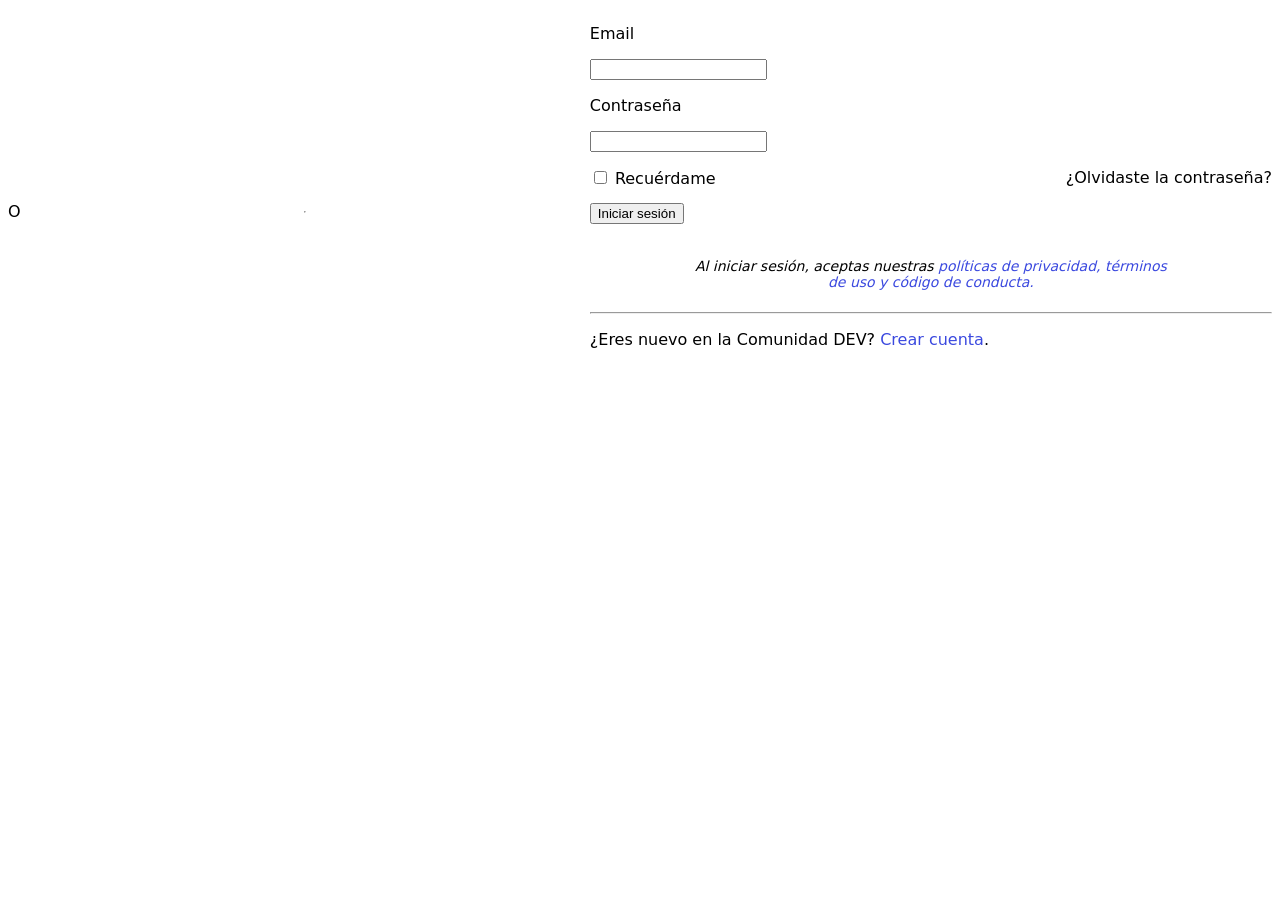
<file: DesafioFinal/HTML/login.html>
<!DOCTYPE html>
<html lang="en">
<head>
    <meta charset="UTF-8">
    <meta name="viewport" content="width=device-width, initial-scale=1.0">
    <title>Document</title>
    <link rel="stylesheet" href="../CSS/login.css">
</head>
<body>
    <!-- Sección de formulario de inicio de sesión -->
    <div class="lineas-centradas">O</div>
    <hr>
    <section class="formulario-login">
        <!-- Formulario de inicio de sesión -->
        <form action="https://dev-to-seven.vercel.app/index.html">
            <p>Email</p>
            <input type="email" id="email" class="login-email login-input">
            <p>Contraseña</p>
            <input type="password" id="pwd" class="contrasena-login login-input">
            <!-- Opciones de recordar usuario y enlace de recuperación de contraseña -->
            <div style="display: flex; align-items: center; justify-content: space-between;">
                <div>
                    <input type="checkbox" id="checkbox">
                    <label for="checkbox">Recuérdame</label>
                </div>
                <p>¿Olvidaste la contraseña?</p>
            </div>
            <!-- Botón de envío del formulario -->
            <input type="submit" value="Iniciar sesión" onclick="verificar-datos()" class="boton-formulario">
        </form>

        <!-- Mensaje y enlace a políticas de privacidad -->
        <div style="display: flex; align-items: center; justify-content: center; margin-top: 20px;">
            <p style="text-align: center; font-size: 14px; width: 70%">
                <i>
                    Al iniciar sesión, aceptas nuestras
                    <span style="color: #3b49df">
                        políticas de privacidad, términos de uso y código de conducta.</span></i>
            </p>
        </div>

        <!-- Línea divisoria -->
        <div class="privacidad-terminos">
            <hr>
        </div>

        <!-- Enlace de registro para nuevos usuarios -->
        <div style="padding-bottom: 50px">
            <p>
                ¿Eres nuevo en la Comunidad DEV?
                <a href="https://dev-to-seven.vercel.app/views/registro.html" style="text-decoration: none; color: #3b49df">Crear cuenta</a>.
            </p>
        </div>
    </section>
</body>
</html>
</file>
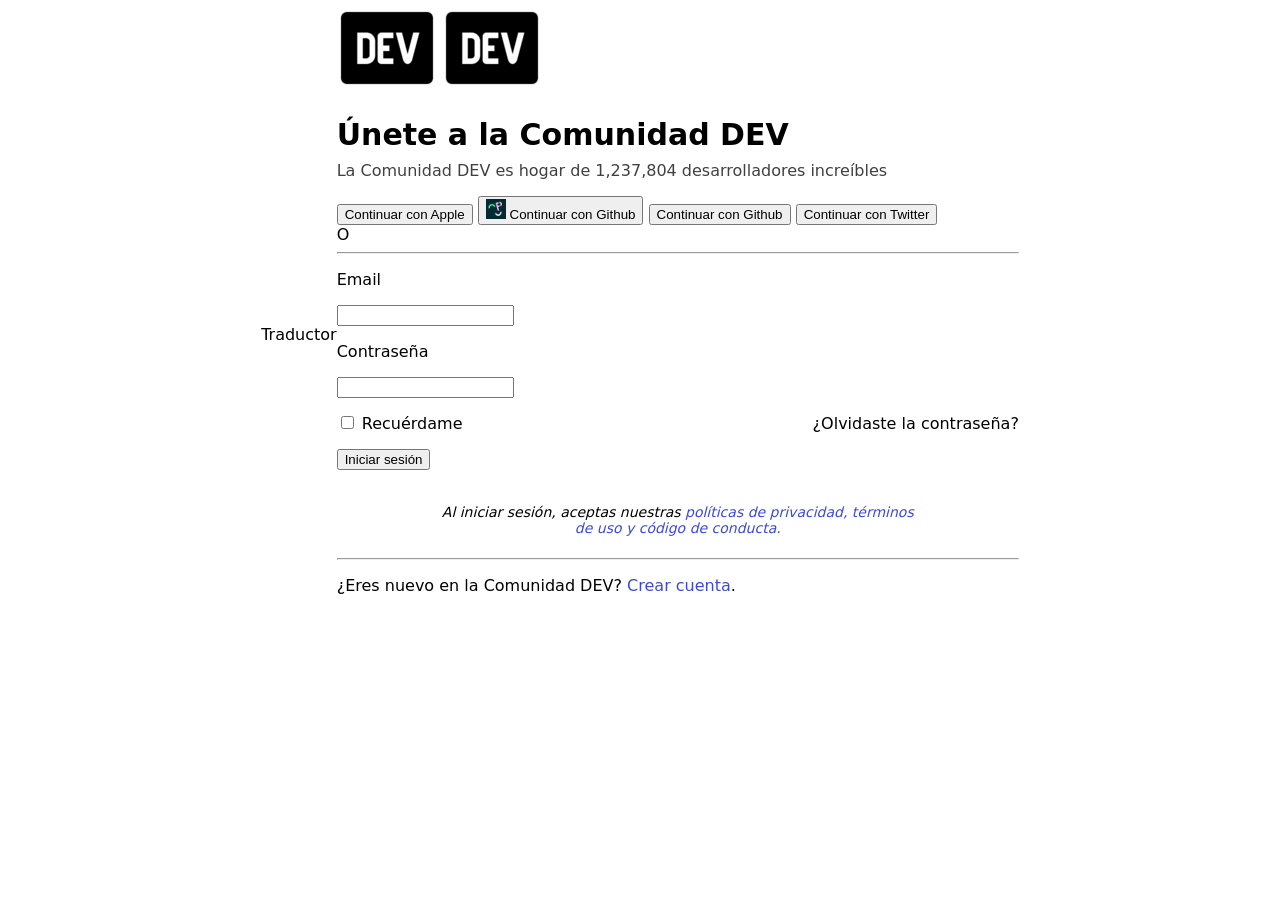
<file: DesafioFinal/IMAGENES/dev.html>
<!DOCTYPE html>
<html lang="es">
<head>
    <!-- Configuración básica del documento -->
    <meta charset="UTF-8">
    <meta name="viewport" content="width=device-width, initial-scale=1.0">
    <!-- Enlace al archivo de estilos -->
    <link rel="stylesheet" href="./dev_files/login.css">
    <title>Bienvenido a DEV Community</title>
</head>
<body>
    <!-- Elemento para reproducción de audio -->
    <audio class="audio-para-habla" src=""></audio>
    
    <!-- Contenedor para el tooltip del traductor -->
    <div class="tooltip-traduccion-mtz oculto-traductor">
        <!-- Encabezado del tooltip -->
        <div class="encabezado">
            <div class="controles-encabezado">
                Traductor
            </div>
            <div class="controles-encabezado">
                <span class="soporte"></span>
            </div>
            <div class="controles-encabezado">
                <span class="configuraciones"></span>
            </div>
        </div>
        <!-- Contenido traducido -->
        <div class="texto-traducido">
            <div class="palabras"></div>
            <div class="oraciones"></div>
        </div>
    </div>

    <!-- Botón para activar el traductor -->
    <span class="boton-traduccion-mtz oculto-traductor" style="top: 257.390625px; left: 715.671875px;"></span>

    <!-- Sección principal del formulario de login -->
    <section class="cuerpo-login">
        <!-- Título e información introductoria -->
        <div class="titulo-login">
            <a href="https://dev-to-seven.vercel.app/index.html"><img src="./dev_files/dev.png" alt="logo" class="logo-login"></a>
            <img src="./dev_files/dev.png" alt="logo" class="logo-login">
            <h2 style="margin-bottom: 9px; font-size: 30px">
                Únete a la Comunidad DEV
            </h2>
            <p style="color: #404040; margin-top: 0; padding: 0">
                La Comunidad DEV es hogar de 1,237,804 desarrolladores increíbles
            </p>
        </div>

        <!-- Botones de inicio de sesión con diversas plataformas -->
        <div class="botones-login">
            <button>
                <i class="fa-marcas fa-apple" aria-hidden="true"></i><span class="texto-boton"> Continuar con Apple</span>
            </button>
            <button>
                <img src="./dev_files/forem.jpg" style="width: 20; height: 20px" alt="forem">
                <span class="texto-boton"> Continuar con Github</span>
            </button>
            <button>
                <i class="fa-marcas fa-github" aria-hidden="true"></i><span class="texto-boton"> Continuar con Github</span>
            </button>
            <button>
                <i class="fa-marcas fa-twitter" aria-hidden="true"></i><span class="texto-boton"> Continuar con Twitter</span>
            </button>
        </div>

        <!-- Sección de formulario de inicio de sesión -->
        <div class="lineas-centradas">O</div>
        <hr>
        <section class="formulario-login">
            <!-- Formulario de inicio de sesión -->
            <form action="https://dev-to-seven.vercel.app/index.html">
                <p>Email</p>
                <input type="email" id="email" class="login-email login-input">
                <p>Contraseña</p>
                <input type="password" id="pwd" class="contrasena-login login-input">
                <!-- Opciones de recordar usuario y enlace de recuperación de contraseña -->
                <div style="display: flex; align-items: center; justify-content: space-between;">
                    <div>
                        <input type="checkbox" id="checkbox">
                        <label for="checkbox">Recuérdame</label>
                    </div>
                    <p>¿Olvidaste la contraseña?</p>
                </div>
                <!-- Botón de envío del formulario -->
                <input type="submit" value="Iniciar sesión" onclick="verificar-datos()" class="boton-formulario">
            </form>

            <!-- Mensaje y enlace a políticas de privacidad -->
            <div style="display: flex; align-items: center; justify-content: center; margin-top: 20px;">
                <p style="text-align: center; font-size: 14px; width: 70%">
                    <i>
                        Al iniciar sesión, aceptas nuestras
                        <span style="color: #3b49df">
                            políticas de privacidad, términos de uso y código de conducta.</span></i>
                </p>
            </div>

            <!-- Línea divisoria -->
            <div class="privacidad-terminos">
                <hr>
            </div>

            <!-- Enlace de registro para nuevos usuarios -->
            <div style="padding-bottom: 50px">
                <p>
                    ¿Eres nuevo en la Comunidad DEV?
                    <a href="https://dev-to-seven.vercel.app/views/registro.html" style="text-decoration: none; color: #3b49df">Crear cuenta</a>.
                </p>
            </div>
        </section>

        <!-- Inclusión del script necesario -->
        <script src="./dev_files/acd114ba49.js" crossorigin="anonymous"></script>
</file>
<file: DesafioFinal/CSS/login.css>
body {
    display: flex;
    align-items: center;
    justify-content: center;
    font-family: system-ui, -apple-system, BlinkMacSystemFont, 'Segoe UI',
        Roboto, Oxygen, Ubuntu, Cantarell, 'Open Sans', 'Helvetica Neue',
        sans-serif;
}

.loginBody {
    display: flex;
    align-items: center;
    justify-content: center;
    flex-direction: column;
    width: 600px;
    height: auto;
    background-color: #fff;
}

.logInTitle {
    display: flex;
    align-items: center;
    justify-content: center;
    flex-direction: column;
    font-family: system-ui, -apple-system, BlinkMacSystemFont, 'Segoe UI',
        Roboto, Oxygen, Ubuntu, Cantarell, 'Open Sans', 'Helvetica Neue',
        sans-serif;
}

.logInButtons {
    display: flex;
    align-items: center;
    justify-content: center;
    flex-direction: column;
}

.logInButtons button {
    display: flex;
    align-items: center;
    width: 544px;
    height: 50px;
    background-color: #fff;
    border: solid 1px rgb(212, 212, 212);
    border-radius: 0.375rem;
    margin: 5px;
}

.logInButtons button i {
    font-size: 19px;
    margin-left: 10px;
    margin-right: 190px;
}

.logInButtons button img {
    font-size: 19px;
    margin-left: 10px;
    margin-right: 190px;
}

.logInLogo {
    height: 48px;
    width: 60px;
}

.centered-lines {
    display: flex;
    align-items: center;
    text-align: center;
    width: 544px;
    margin: 20px;
    font-family: system-ui, -apple-system, BlinkMacSystemFont, 'Segoe UI',
        Roboto, Oxygen, Ubuntu, Cantarell, 'Open Sans', 'Helvetica Neue',
        sans-serif;
}

.centered-lines::before,
.centered-lines::after {
    content: '';
    flex-grow: 1;
    height: 1px;
    background-color: #d1d5da; /* Color de las líneas */
    margin: 0 10px; /* Espaciado entre el texto "OR" y las líneas horizontales */
}
.loginForm {
    display: flex;
    align-items: center;
    justify-content: center;
    flex-direction: column;
    width: 100%;
}

.loginInput {
    width: 544px;
    height: 30px;
    border: solid 1px rgb(212, 212, 212);
    border-radius: 0.375rem;
}

.formButton {
    width: 544px;
    height: 48px;
    background-color: #3b49df;
    color: #fff;
    border-radius: 0.375rem;
    border: solid 1px rgb(212, 212, 212);
}

.privacy-terms {
    text-align: center;
    margin-top: 20px;
}

.privacy-terms hr {
    display: inline-block;
    width: 544px;
    border: solid 1px rgb(212, 212, 212);
    /* margin: 0 10px; */
}

/* -------------- ---------Aqui esta el css de el html de registro */

.registrationForm {
    display: flex;
    align-items: center;
    justify-content: center;
    flex-direction: column;
    border-radius: 0.375rem;
    border: solid 1px rgb(212, 212, 212);
    margin-top: 20px;
    width: 544px;
}

.RegistrationInput {
    width: 490px;
    height: 30px;
    border: solid 1px rgb(212, 212, 212);
    border-radius: 0.375rem;
    align-items: centers;
}

.registrationButton {
    text-decoration: none;
    background-color: #3b49df;
    border: solid 1px rgb(212, 212, 212);
    border-radius: 0.375rem;
    padding: 8px 15px;
    color: #fff;
    margin: 20px 0 40px 0;
}
</file>
<file: DesafioFinal/IMAGENES/dev_files/login.css>
body {
    display: flex;
    align-items: center;
    justify-content: center;
    font-family: system-ui, -apple-system, BlinkMacSystemFont, 'Segoe UI',
        Roboto, Oxygen, Ubuntu, Cantarell, 'Open Sans', 'Helvetica Neue',
        sans-serif;
}

.loginBody {
    display: flex;
    align-items: center;
    justify-content: center;
    flex-direction: column;
    width: 600px;
    height: auto;
    background-color: #fff;
}

.logInTitle {
    display: flex;
    align-items: center;
    justify-content: center;
    flex-direction: column;
    font-family: system-ui, -apple-system, BlinkMacSystemFont, 'Segoe UI',
        Roboto, Oxygen, Ubuntu, Cantarell, 'Open Sans', 'Helvetica Neue',
        sans-serif;
}

.logInButtons {
    display: flex;
    align-items: center;
    justify-content: center;
    flex-direction: column;
}

.logInButtons button {
    display: flex;
    align-items: center;
    width: 544px;
    height: 50px;
    background-color: #fff;
    border: solid 1px rgb(212, 212, 212);
    border-radius: 0.375rem;
    margin: 5px;
}

.logInButtons button i {
    font-size: 19px;
    margin-left: 10px;
    margin-right: 190px;
}

.logInButtons button img {
    font-size: 19px;
    margin-left: 10px;
    margin-right: 190px;
}

.logInLogo {
    height: 48px;
    width: 60px;
}

.centered-lines {
    display: flex;
    align-items: center;
    text-align: center;
    width: 544px;
    margin: 20px;
    font-family: system-ui, -apple-system, BlinkMacSystemFont, 'Segoe UI',
        Roboto, Oxygen, Ubuntu, Cantarell, 'Open Sans', 'Helvetica Neue',
        sans-serif;
}

.centered-lines::before,
.centered-lines::after {
    content: '';
    flex-grow: 1;
    height: 1px;
    background-color: #d1d5da; /* Color de las líneas */
    margin: 0 10px; /* Espaciado entre el texto "OR" y las líneas horizontales */
}
.loginForm {
    display: flex;
    align-items: center;
    justify-content: center;
    flex-direction: column;
    width: 100%;
}

.loginInput {
    width: 544px;
    height: 30px;
    border: solid 1px rgb(212, 212, 212);
    border-radius: 0.375rem;
}

.formButton {
    width: 544px;
    height: 48px;
    background-color: #3b49df;
    color: #fff;
    border-radius: 0.375rem;
    border: solid 1px rgb(212, 212, 212);
}

.privacy-terms {
    text-align: center;
    margin-top: 20px;
}

.privacy-terms hr {
    display: inline-block;
    width: 544px;
    border: solid 1px rgb(212, 212, 212);
    /* margin: 0 10px; */
}

/* -------------- ---------Aqui esta el css de el html de registro */

.registrationForm {
    display: flex;
    align-items: center;
    justify-content: center;
    flex-direction: column;
    border-radius: 0.375rem;
    border: solid 1px rgb(212, 212, 212);
    margin-top: 20px;
    width: 544px;
}

.RegistrationInput {
    width: 490px;
    height: 30px;
    border: solid 1px rgb(212, 212, 212);
    border-radius: 0.375rem;
    align-items: centers;
}

.registrationButton {
    text-decoration: none;
    background-color: #3b49df;
    border: solid 1px rgb(212, 212, 212);
    border-radius: 0.375rem;
    padding: 8px 15px;
    color: #fff;
    margin: 20px 0 40px 0;
}
</file>
